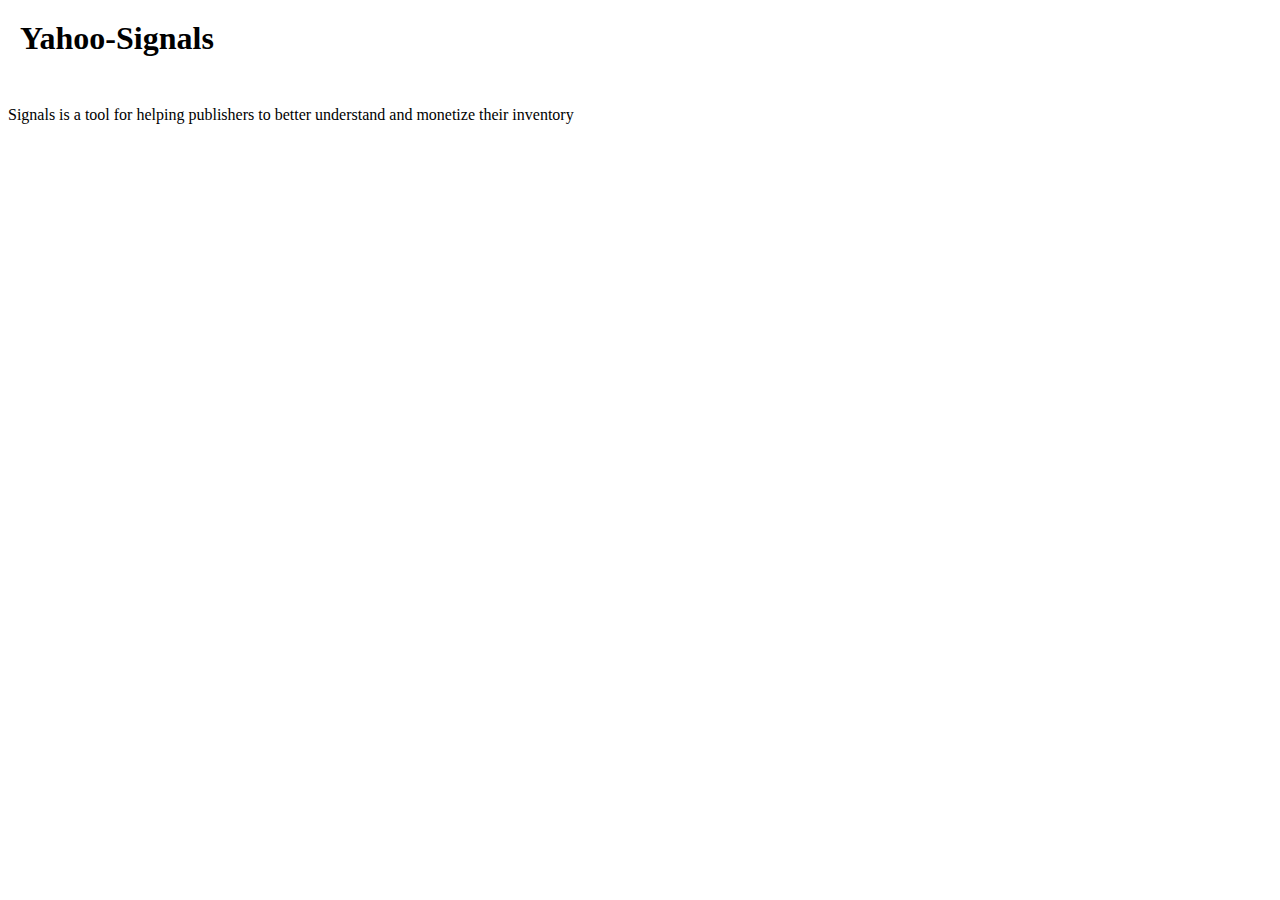
<file: foodtruck-war/src/main/webapp/status/index.html>
<html>
<head>
<title>Yahoo-Signals</title>
</head>
<body bgcolor=white>

	<table border="0" cellpadding="10">
		<tr>
			<td>
				<h1>Yahoo-Signals</h1>
			</td>
		</tr>
	</table>

	<p>Signals is a tool for helping publishers to better understand
		and monetize their inventory</p>


</body>
</html>
</file>
